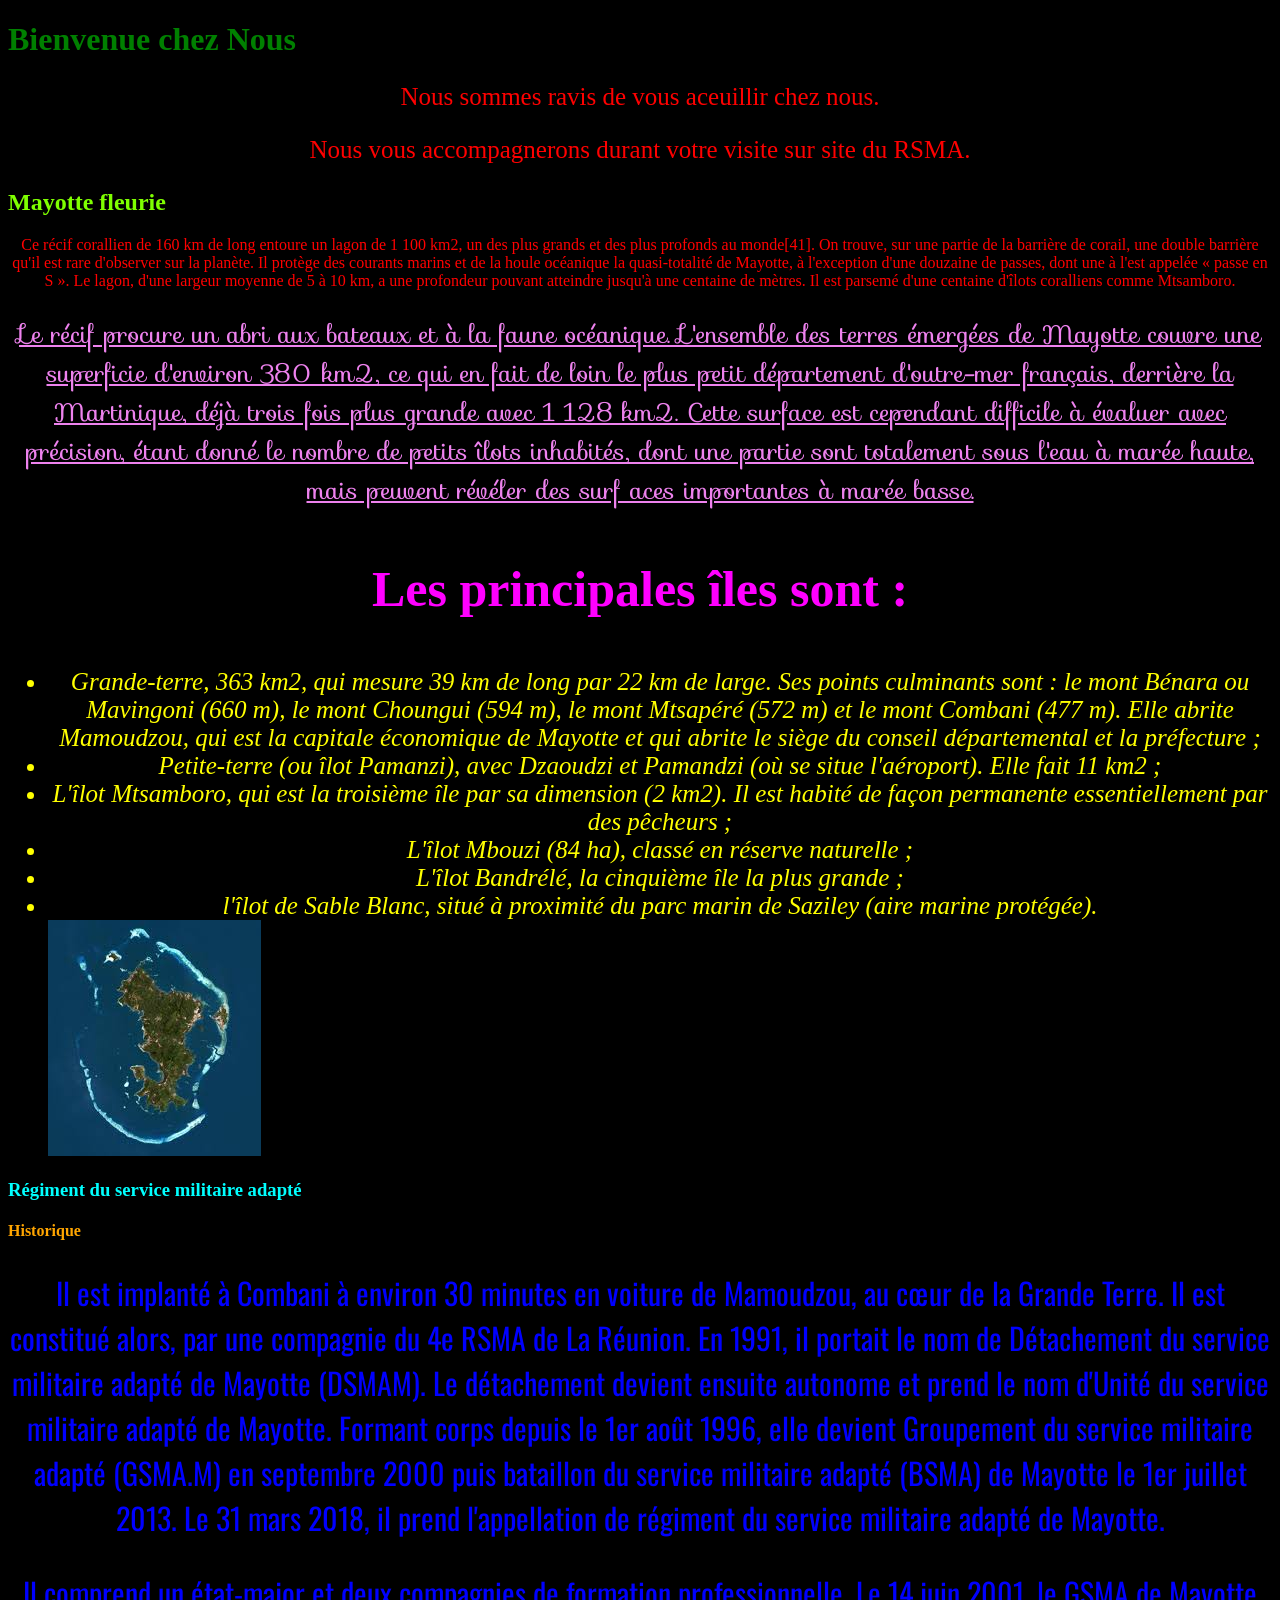
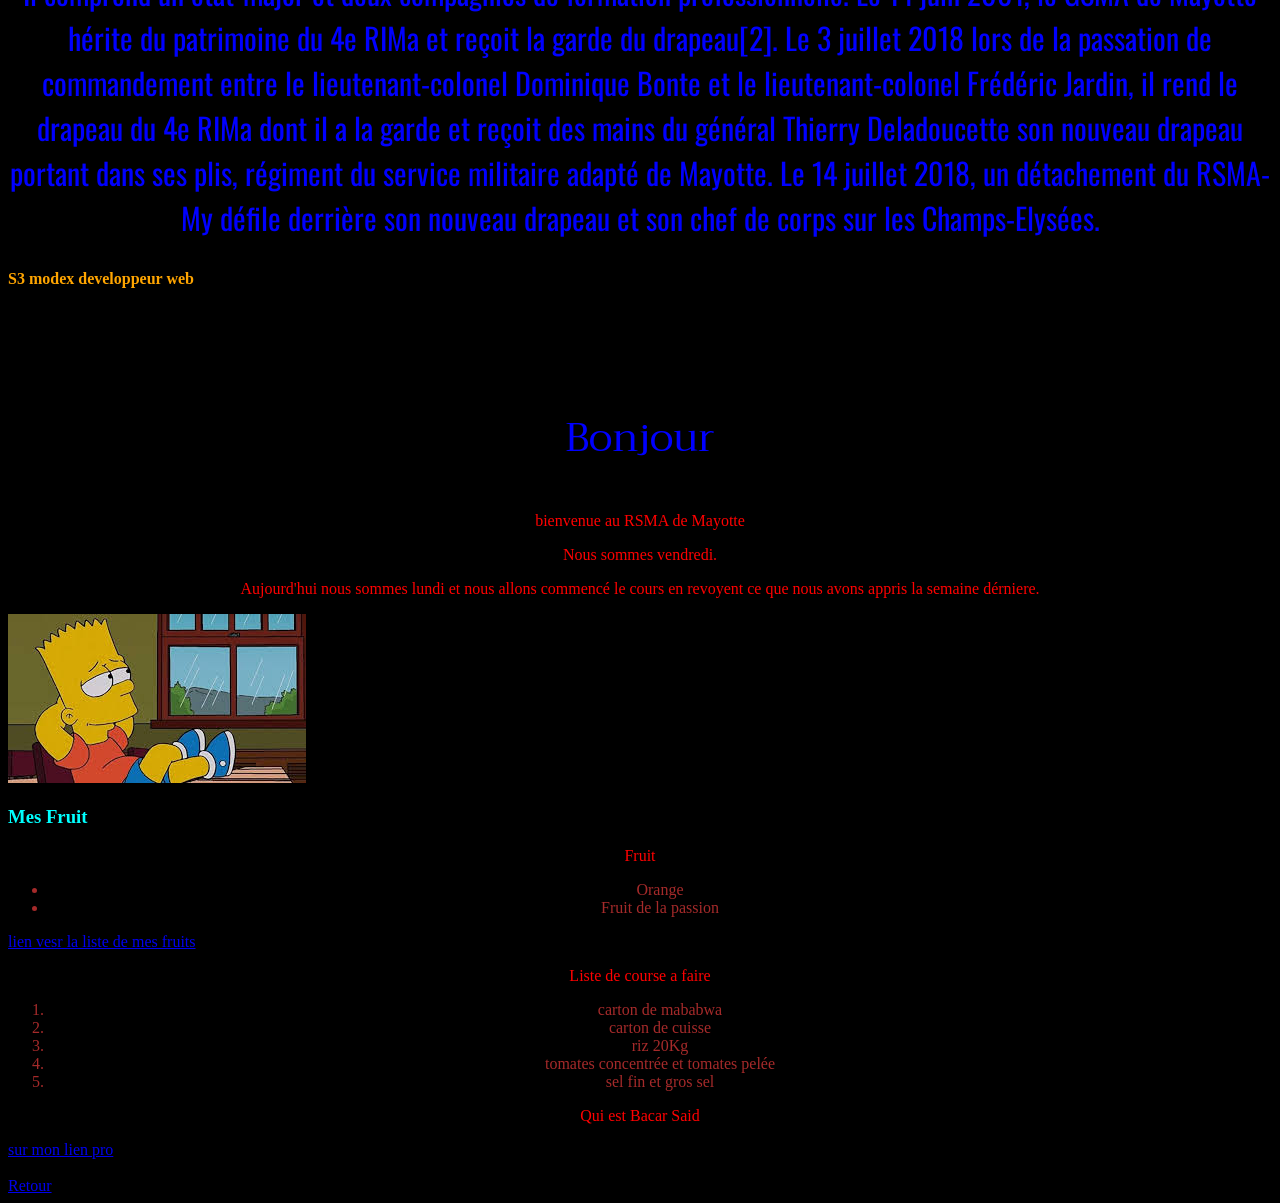
<file: index.html>
<!DOCTYPE html>

<html lang="pl">

    <head> 
        <meta charset="utf-8">
        <title>FCP football club de pamandzi</title>
        <!--je viens de faire appel au css pour ma mise en forme-->
        <link href="style.css" rel="stylesheet">
        <link rel="preconnect" href="https://fonts.googleapis.com">
        <link rel="preconnect" href="https://fonts.gstatic.com" crossorigin>
        <link href="https://fonts.googleapis.com/css2?family=Papyrus|Oswald|Sofia|Trirong&display=swap"rel="stylesheet">
    </head>
    <body>
        <!--mon titre de section de niveau 1-->
        <h1>Bienvenue chez Nous</h1>
        <p class="ma">Nous sommes ravis de vous aceuillir chez nous.</p>
        <p class="ma">Nous vous accompagnerons durant votre visite sur site du RSMA.</p>

        <!--titre de niveau 2-->
        <h2 id="mayotteFleurie">Mayotte fleurie</h2>
        <p class="mayotteFleurie">
            Ce récif corallien de 160 km de long entoure un lagon de 1 100 km2, un des plus grands et des plus profonds au monde[41]. On trouve, sur une partie de la barrière de corail, une double barrière qu'il est rare d'observer sur la planète.
            Il protège des courants marins et de la houle océanique la quasi-totalité de Mayotte, à l'exception d'une douzaine de passes, dont une à l'est appelée « passe en S ». Le lagon, d'une largeur moyenne de 5 à 10 km, a une profondeur pouvant atteindre jusqu'à une centaine de mètres.
            Il est parsemé d'une centaine d'îlots coralliens comme Mtsamboro.
        </p>

        <!--utilisation de la commande class pour selectionner pour modifier un paragraphe-->
        <p class="mayotte">
            Le récif procure un abri aux bateaux et à la faune océanique.
            L'ensemble des terres émergées de Mayotte couvre une superficie d'environ 380 km2, ce qui en fait de loin le plus petit département d'outre-mer français, derrière la Martinique, déjà trois fois plus grande avec 1 128 km2. 
            Cette surface est cependant difficile à évaluer avec précision, étant donné le nombre de petits îlots inhabités, dont une partie sont totalement sous l'eau à marée haute, mais peuvent révéler des surf aces importantes à marée basse.
        </p>
        <p class="mayotte1">Les principales îles sont :</p>  
        <ul>
           <li class="surface">Grande-terre, 363 km2, qui mesure 39 km de long par 22 km de large. Ses points culminants sont : le mont Bénara ou Mavingoni (660 m), le mont Choungui (594 m), le mont Mtsapéré (572 m) et le mont Combani (477 m). Elle abrite Mamoudzou, qui est la capitale économique de Mayotte et qui abrite le siège du conseil départemental et la préfecture ;</li>
           <li class="surface">Petite-terre (ou îlot Pamanzi), avec Dzaoudzi et Pamandzi (où se situe l'aéroport). Elle fait 11 km2 ;</li>
           <li class="surface">L'îlot Mtsamboro, qui est la troisième île par sa dimension (2 km2). Il est habité de façon permanente essentiellement par des pêcheurs ;</li>
           <li class="surface">L'îlot Mbouzi (84 ha), classé en réserve naturelle ;</li>
           <li class="surface">L'îlot Bandrélé, la cinquième île la plus grande ;</li>
           <li class="surface">l'îlot de Sable Blanc, situé à proximité du parc marin de Saziley (aire marine protégée).</li>
           <img src="Mayotte.jpg"
                title="image de Mayotte">
        </ul>

        <!--titre de niveau 3-->
        <h3>Régiment du service militaire adapté</h3>
        <h4>Historique</h4>
        <p class="rsma">
            Il est implanté à Combani à environ 30 minutes en voiture de Mamoudzou, au cœur de la Grande Terre. Il est constitué alors, par une compagnie du 4e RSMA de La Réunion.
            En 1991, il portait le nom de Détachement du service militaire adapté de Mayotte (DSMAM). Le détachement devient ensuite autonome et prend le nom d'Unité du service militaire adapté de Mayotte.
            Formant corps depuis le 1er août 1996, elle devient Groupement du service militaire adapté (GSMA.M) en septembre 2000 puis bataillon du service militaire adapté (BSMA) de Mayotte le 1er juillet 2013.
            Le 31 mars 2018, il prend l'appellation de régiment du service militaire adapté de Mayotte.
        </p>
        <p class="rsma">
            Il comprend un état-major et deux compagnies de formation professionnelle.
            Le 14 juin 2001, le GSMA de Mayotte hérite du patrimoine du 4e RIMa et reçoit la garde du drapeau[2].
            Le 3 juillet 2018 lors de la passation de commandement entre le lieutenant-colonel Dominique Bonte et le lieutenant-colonel Frédéric Jardin, il rend le drapeau du 4e RIMa dont il a la garde et reçoit des mains du général Thierry Deladoucette son nouveau drapeau portant dans ses plis, régiment du service militaire adapté de Mayotte.
            Le 14 juillet 2018, un détachement du RSMA-My défile derrière son nouveau drapeau et son chef de corps sur les Champs-Elysées.
        </p>

        <!--titre de niveau 4-->
        <h4>S3 modex developpeur web</h4>

        <!--titre de niveau 5-->
        <h5>on vas volé</h5>

        <!--titre de niveau 6-->
        <h6>allumé vaut putin de caméra là</h6>

        <p id="paragraph1">Bonjour</p>
        <!--id permet de choisir une balise précise-->
        <p>bienvenue au RSMA de Mayotte</p>
        <p>Nous sommes vendredi.</p>
        <p>Aujourd'hui nous sommes lundi et nous allons commencé le cours en revoyent ce que nous avons appris la semaine dérniere.</p>
        <!--img permet d'intégrer une image er src d'ésigne la source ou se trouve l'image-->
        <img src="images.jpg">

        <h3 id="Fruit">Mes Fruit</h3>
        <p>Fruit</p>
        <!--je crée une liste non ordonnée pour des fruits-->
        <ul>
            <li>Orange</li>
            <li>Fruit de la passion</li>
        </ul>
        <a href="#Fruit">lien vesr la liste de mes fruits</a>

        <p>Liste de course a faire</p>
        <!--je crée une liste ordonnée pour survivre à la maison-->
        <ol>
            <li>carton de mababwa</li>
            <li>carton de cuisse</li>
            <li>riz 20Kg</li>
            <li>tomates concentrée et tomates pelée</li>
            <li>sel fin et gros sel</li>
        </ol>
        <p>Qui est Bacar Said</p>
        <!--je crée un lien pour -->
        <a href="a-propos.html" target="_blank"> sur mon lien pro</a>
        <br>
        <br><!--permet de sauter des lognes pendant la visualisation de la page html-->

         
        <!--ajout d'un lien retour-->
        <a href="#mayotteFleurie">Retour</a>

    </body>

</html>
</file>
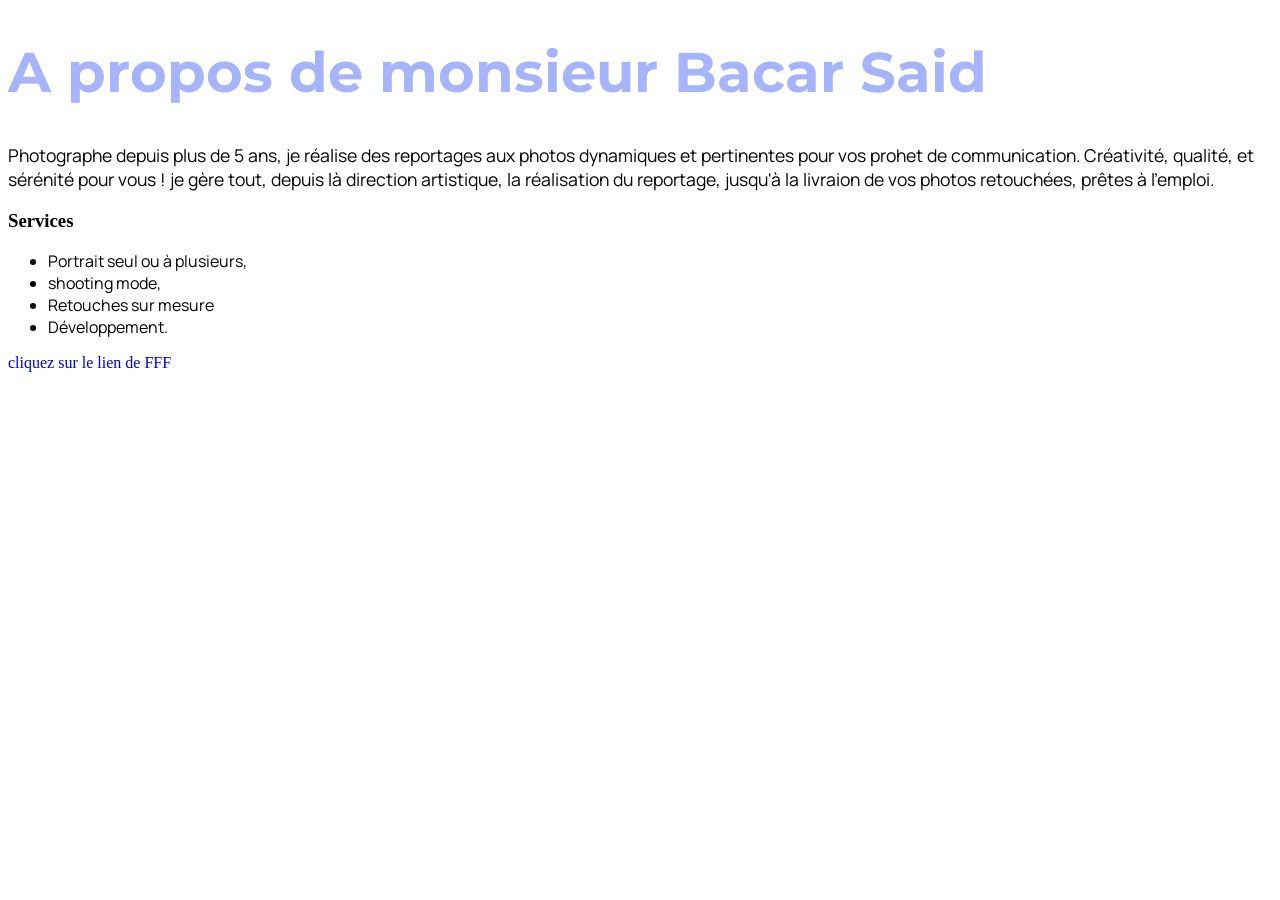
<file: a-propos.html>
<!DOCTYPE html>

<html lang="Fr">
    <head>
        <meta charset="utf-8">
        <title>À propos de Bacar Said</title>
        <link href="a-propos.css" rel="stylesheet">
        <link rel="preconnect" href="https://fonts.googleapis.com">
        <link rel="preconnect" href="https://fonts.gstatic.com" crossorigin>
        <link href="https://fonts.googleapis.com/css2?family=Montserrat|Manrope&display=swap"rel="stylesheet">
    </head>
    
    <body>
        <h1>A propos de monsieur Bacar Said</h1>

        <p>Photographe depuis plus de 5 ans, je réalise des reportages aux photos dynamiques et pertinentes pour vos prohet de communication.
            Créativité, qualité, et sérénité pour vous ! je gère tout, depuis là direction artistique, la réalisation du reportage, jusqu'à la livraion de vos photos retouchées, prêtes à l'emploi.</p>

        <h3>Services</h3>

        <ul>
            <li>Portrait seul ou à plusieurs,</li>
            <li>shooting mode,</li>
            <li>Retouches sur mesure</li>
            <li>Développement.</li>
        </ul>
        <!--ajout d'un lien-->
        <a href="https://www.fff.fr" target="_blank">cliquez sur le lien de FFF</a>
    </body>
</html>
</file>
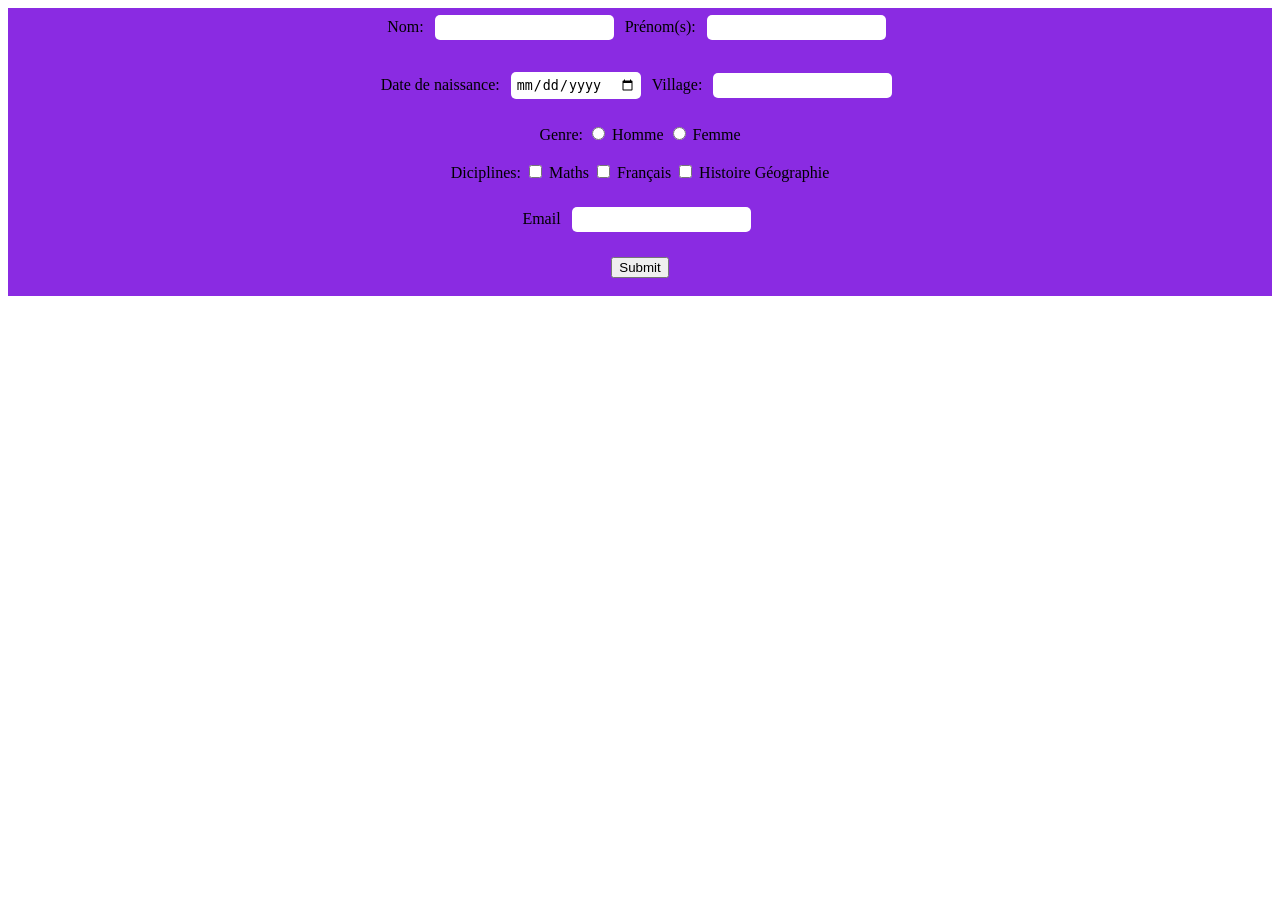
<file: formulaire.html>
<!DOCTYPE html>
<html lang="fr">
    <head>
        <meta charset="utf-8">
        <title>Formulaire d'inscription</title>
        <link href="formulaire.css" rel="stylesheet">
    </head>
    <body>
        <form>
            <div>
                <label for="nom">Nom:</labe>
                <!--précision du nom-->
                <input type="text" name="nom" id="nom">
      
                <label for="prenom">Prénom(s):</label>
                <!--précision du pprénom-->
                <input type="text" name="prenom" id="prenom">
            </div>

            <br><br>

            <div>
                <label>Date de naissance:</label>
                <!--choix de la date de naissance-->
                <input type="date" name="dateNaissance" id="dateNaissance">  
      
                <label for="village">Village:</label>
                <!--précision du village-->
                <input type="text" name="village" id="village">
            </div>

            <br><br>
            
            <div>
                <label>Genre:</label>
                <!--choix du sex M/F-->
                <input type="radio" id="sexMasculin" name="sex">
                <label for="sex">Homme</label>
      
                <!--choix du sex F/M-->
                <input type="radio" id="sexFeminin" name="sex">
                <label for="sex">Femme</label>
            </div>
      
            <br><br>
      
            <label>Diciplines:</label>
      
            <input type="checkbox" id="mathematique" name="mathematique">
            <label for="mathematique">Maths</label>
      
            <input type="checkbox" id="français" name="francais">
            <label for="français">Français</label>
      
            <input type="checkbox" id="histoireGeographie" name="histoireGeographie">
            <label for="histoireGeographie">Histoire Géographie</label>
      
            <br><br>
      
            <label for="email">Email</label>
            <input type="text" name="email" id="email">
      
            <br><br>
      
            <input type="submit">
            <br><br>

        </form>
    </body>
</html>
</file>
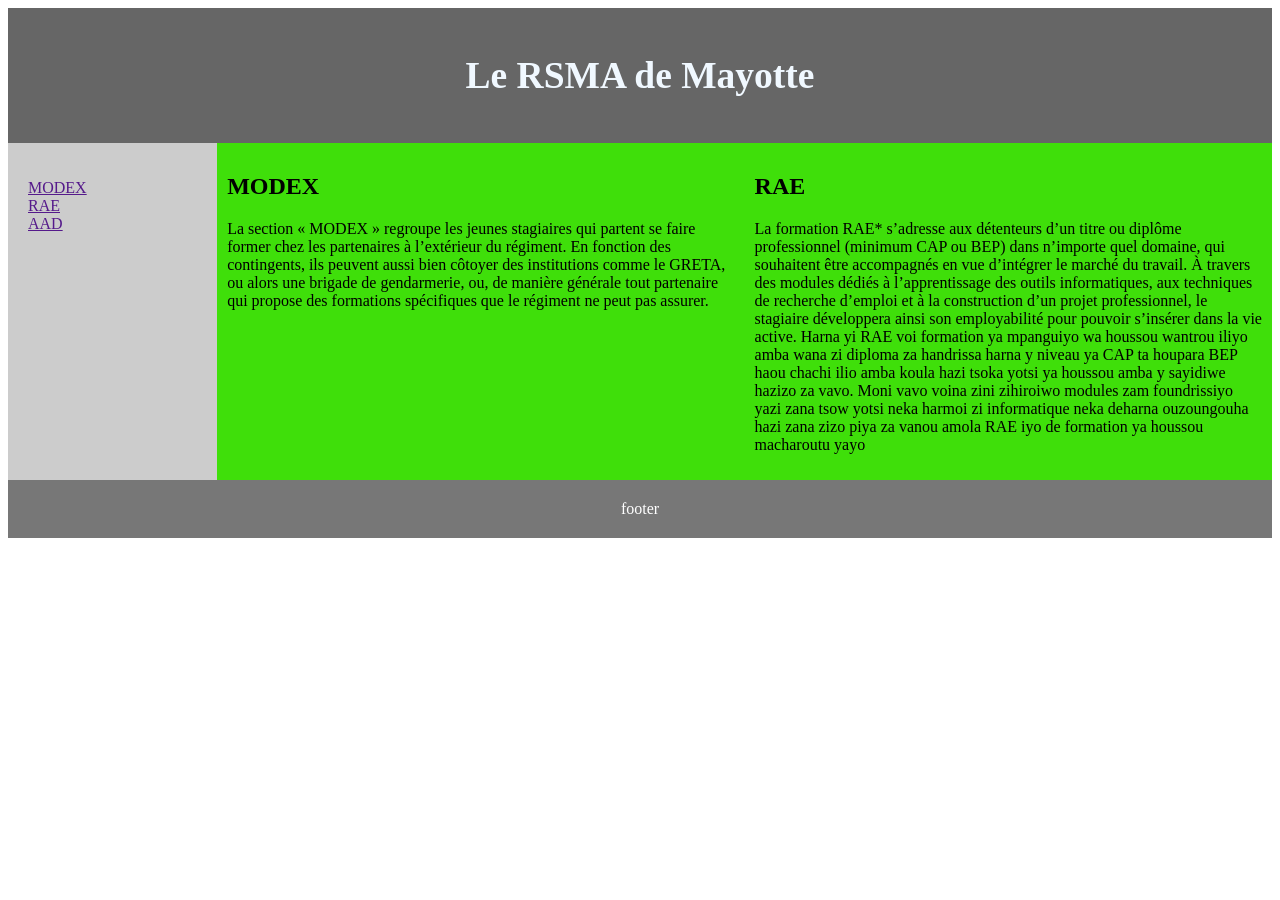
<file: layout.html>
<!DOCTYPE html>

<html lang="fr">
    <head>
        <meta charset="UTF-8">
        <meta name="viewport" content="width=device-width,initial-scale=1.0">
        <!--le code ci dessous permet au contenue qui est afficher de s'adapte a nimporte quel taille(télèphone, tablette, ordinateur, grand écran, tv) se qui veut dire que le lien est responsitive-->
        <title>layout</title>
        <link href="layout.css" rel="stylesheet">
    </head>
    <body>
        <header>
            <h2>Le RSMA de Mayotte</h2>
        </header>

        <section><!--section crée-->
            <nav>
                <ul>
                    <li><a href="">MODEX</a></li>
                    <li><a href="">RAE</a></li>
                    <li><a href="">AAD</a></li>
                </ul>
            </nav>
            
            <!--je présente mon article-->
            <article>
                <h2>MODEX</h2>
                <p>
                    La section « MODEX » regroupe les jeunes stagiaires qui partent se faire former chez les partenaires à l’extérieur du régiment.
                    En fonction des contingents, ils peuvent aussi bien côtoyer des institutions comme le GRETA,
                    ou alors une brigade de gendarmerie, ou, de manière générale tout partenaire qui propose des formations spécifiques que le régiment ne peut pas assurer.
                </p>
            </article>
            <article>
                <h2>RAE</h2>
                <p>
                    La formation RAE* s’adresse aux détenteurs d’un titre ou diplôme professionnel (minimum CAP ou BEP) dans n’importe quel domaine,
                    qui souhaitent être accompagnés en vue d’intégrer le marché du travail.
                    À travers des modules dédiés à l’apprentissage des outils informatiques, aux techniques de recherche d’emploi et à la construction d’un projet professionnel,
                    le stagiaire développera ainsi son employabilité pour pouvoir s’insérer dans la vie active.
                    Harna yi RAE voi formation ya mpanguiyo wa houssou wantrou iliyo amba wana zi diploma za handrissa harna y niveau ya CAP ta houpara BEP haou chachi ilio amba koula hazi tsoka yotsi ya houssou amba y sayidiwe hazizo za vavo.
                    Moni vavo voina zini zihiroiwo modules zam foundrissiyo yazi zana tsow yotsi neka harmoi zi informatique neka deharna ouzoungouha hazi zana zizo piya za vanou amola RAE iyo de formation ya houssou macharoutu yayo
                </p>
            </article>
        </section>
        <footer>
            footer 
        </footer>
    </body>

</html>
</file>
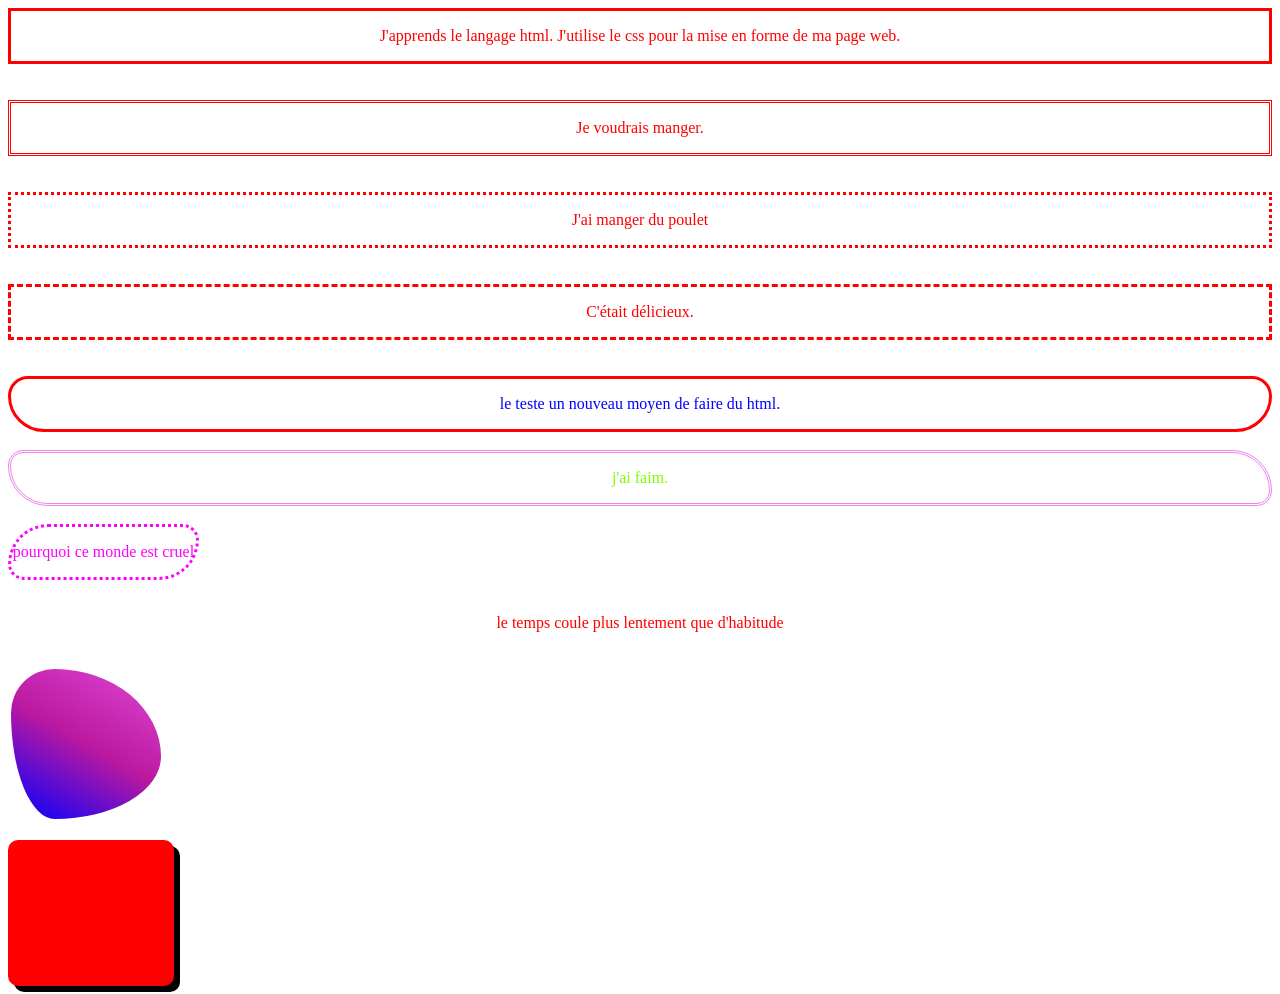
<file: service.html>
<!DOCTYPE html>

<html lang="fr">
    <!--en tête du fichier html-->
    <head>
        <meta charset="utf-8">
        <title>Services</title>
        <!--ajout d'un titre-->
        <link rel="stylesheet" href="service.css">
        <!--ajout d'un lien css-->
    </head>
    <body>
        <!--j'utilise la balise div pour faire une division de mon paragraphe-->
        <div id="solid">
            <p>
                J'apprends le langage html.
                J'utilise le css pour la mise en forme de ma page web.
            </p>
        </div>
        <br><br>
        <div id="double">
            <p>
                Je voudrais manger.
            </p>
        </div>
        <br><br>
        <div id="dotted">
            <p>
                J'ai manger du poulet
            </p>
        </div>
        <br><br>
        <div id="dashed">
            <p>
                C'était délicieux.
            </p>
        </div>
        <br><br>
         <div id="div1">
      <p id="p1">le teste un nouveau moyen de faire du html.</p>
    </div>
    <br>
    <div id="div2">
      <p id="p2">j'ai faim.</p>
    </div>
    <br>
    <div id="div3">
      <p id="p3">pourquoi ce monde est cruel</p>
    </div>
    <br>
    <div id="div4">
      <p id="p4">le temps coule plus lentement que d'habitude</p>
    </div>
    <br>
    <div id="div5">
        <p></p>
    </div>
    <br>
    <div id="div6">
        <p></p>
    </div>
    </body>
</html>
</file>
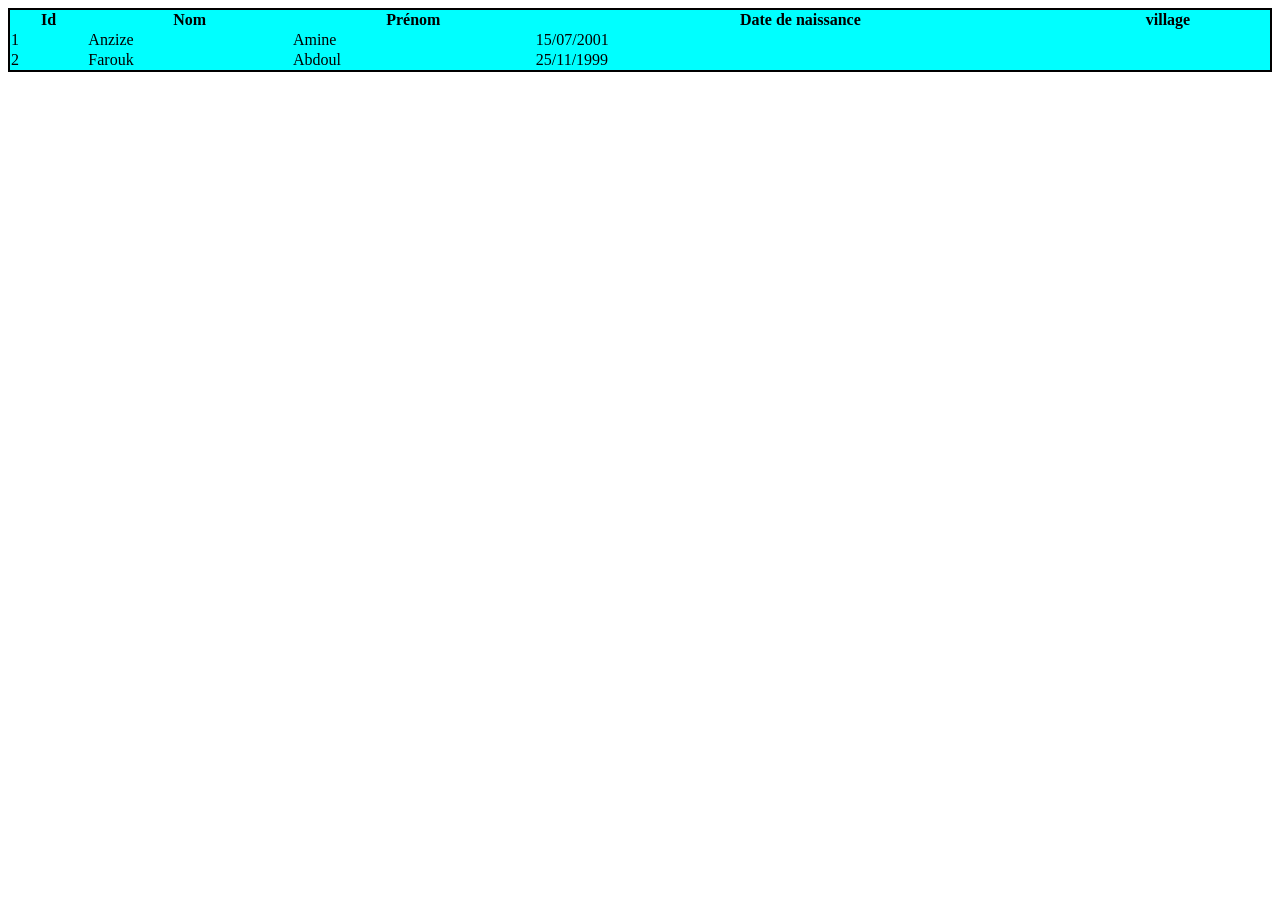
<file: tableau.html>
<!DOCTYPE html>

<html lang="fr">
    <head>
        <meta charset="utf-8">
        <title>tableau</title>
        <link href="tableau.css" rel="stylesheet">
    </head>

    <body>
        <table><!--permet de créer un tableau-->

            <!--tr permet de créer une ligne-->
            <tr>
                <th>Id</th>
                <th>Nom</th><!--th permet de créer une en-tête-->
                <th>Prénom</th>
                <th>Date de naissance</th>
                <th>village</th>
            </tr>
            <tr>
                <td>1</td>
                <td>Anzize</td><!--permet de noter du contenue dans un cellule-->
                <td>Amine</td>
                <td>15/07/2001</td>
            </tr>
            <tr>
                <td>2</td>
                <td>Farouk</td>
                <td>Abdoul</td>
                <td>25/11/1999</td>
            </tr>
        </table>
    </body>
</html>
</file>
<file: style.css>
p{
    text-align: center;
    color:red
}

h1{
    color:green
}

ol{
    color:purple
}

li{
    /*changement sde couleur pour la balise li*/
    text-align: center;
    color:brown
}

h4{
    /*changement de couleur pour la balise h4*/
    color:orange
}

h3{
    /*changement de couleur en bleu ciel pour la balise h3*/
    color:aqua
}

h2{
    /*changement de couleur en vert claire pour la balise h2*/
    color:chartreuse
}

#paragraph1{
    /*changement de couleur pour un seul paragraphe*/
    color:blue;
    font-size: 40px;
    font-family: 'trirong', sans-serif;
}

p.rsma{
    /*changement de couleur pour un paragraphe choisis*/
    color: blue;
    font-size: 30px;
    font-family: 'oswald', serif;
    text-align: center;
}

p.mayotte{
    /*changement de couleur pour un paragraphe precis*/
    color: violet;
    font-family: 'sofia', sans-serif;
    font-size: 25px;
    text-decoration: underline;
}

p.mayotte1{
    /*changement de couleur pour un paragraphe precis*/
    color: fuchsia;
    font-family: 'papyrus', fantasy;
    font-size: 50px;
    font-weight: bold;
}

li.surface{
    /*changement de couleur pour les balise li*/
    color: yellow;
    font-family: 'papyrus', fantasy;
    font-size: 25px;
    font-style: italic;
}

body{
    /*changement de couleur en noir pour le fond de la page*/
    background-color: black;

}

p.ma{
    /*cette commande permet de changer d'un ou plusieurs paragraphe*/
    font-size: 25px;
}
</file>
<file: a-propos.css>
h1{
    font-size: 3.5em;
    color: #A5B4FC;
    font-family: 'montserrat';
}

p{
    font-size: 1.1em;
    font-family: 'manrope';
}

li{
    font-size: 1em;
    font-family: 'manrope';
}

a{
    text-decoration: none;
}
</file>
<file: formulaire.css>
body{
    text-align:center;
}

div{
    display: inline;
}

form{
    background-color: blueviolet;
    
}

input[type=text], input[type=date]{
    /*elle permet de modifier la taille de la valeur input de type texte*/
    padding: 5px;
     
    margin: 7px; 
    /*la valeur margin permet d'agrandire la marge du fichier en presisent la balise*/

    border: 5px;
    border-radius: 5px;
}
</file>
<file: layout.css>
*{
    box-sizing: border-box;
}

header{
    /**l'arriére plan de la balise selectionner a changer de couleur*/
    background-color: #666;
    padding: 15px;/*élargisement de l'arriére plan*/
    text-align: center;/*allignement du texte au centre*/
    color:aliceblue;/*changement de couleur*/
    font-size: 25px;/*changement de taille de la police*/
}

/*mise en format de ma partie section*/
section{
    /*optimisation de l'affichage sur différent types de taille d'écran*/
    display: -webkit-flex;
    display: flex;
}

nav{
    -webkit-flex: 1;
    -ms-flex: 1;
    flex: 1;
    background: #ccc;
    padding: 20px;
}
/*mise en forme de la lsite de la balise <na>*/
nav ul{
    list-style-type: none;/*retire les pointiller*/
    padding: 0;
}
/*mise en vue de l'article <article>*/
article{
    -webkit-flex: 3;
    -ms-flex: 3;
    flex: 3;
    background: rgb(63, 223, 10);
    padding: 10px;
}
footer{
    text-align: center;
    background-color: #777;
    padding: 20px;
    color: white;
}
</file>
<file: service.css>
div{
    /*la parie de gauche s'appele propriété et la partie de droite s'appele valeur*/
    color: red;
    /*l'ensamble à pour nom sélecteur*/
    
    background: local;
    /*changement de couleur de fond pour la division*/
}

#solid{
    /*ajout de bordure en une ligne*/
    border: solid;
}

#double{
    /*ajout de bordure en double*/
    border: double;
}

#dotted{
    /*ajout de bordure en pointiller*/
    border: dotted;
}

#dashed{
    /*ajout de bordure en petit tiré*/
    border: dashed;
}

#div1{
  border: solid;
  color: red;
  border-radius: 25px 25px 45px 45px;
}

p{
  text-align: center;
}
#p1{
  color: blue;
}

#div2{
  border: double;
  color: violet;
  border-radius: 15px 40px 15px 40px;

}
#p2{
  color: chartreuse;
}

#div3{
  color: fuchsia;
  border: dotted;
  border-radius: 50px 20px 50px 20px;
  /*changement de taille de la largeur de la bordure*/
  width: 185px;
  /*changement de taille de la hauteur*/
  height: 50px;
}

#div5{

    border: solid;
    color: rgb(255, 255, 255);
    background: linear-gradient(30deg, blue, rgb(187, 24, 160), rgb(224, 73, 214));
    border-radius: 30% 70% 70% 30% / 30% 58% 42% 70%;
    width: 150px;
    height: 150px;
}

#div6{
    border: solid;
    background: red;
    width: 160px;
    height: 140px;
    border-radius: 10px 10px 10px 10px;
    box-shadow: 6px 6px 0px rgb(0,0,0);
    
}
</file>
<file: tableau.css>
table{
    border: solid, 2px;
    background-color: aqua;
    width: 100%;
    border-collapse: collapse;

}

td, th{
    border-collapse: collapse, 2px;/*permet de coller les bord dun tableau afin que le rendue sois bien presenter*/
    border: 2px;
}
</file>
